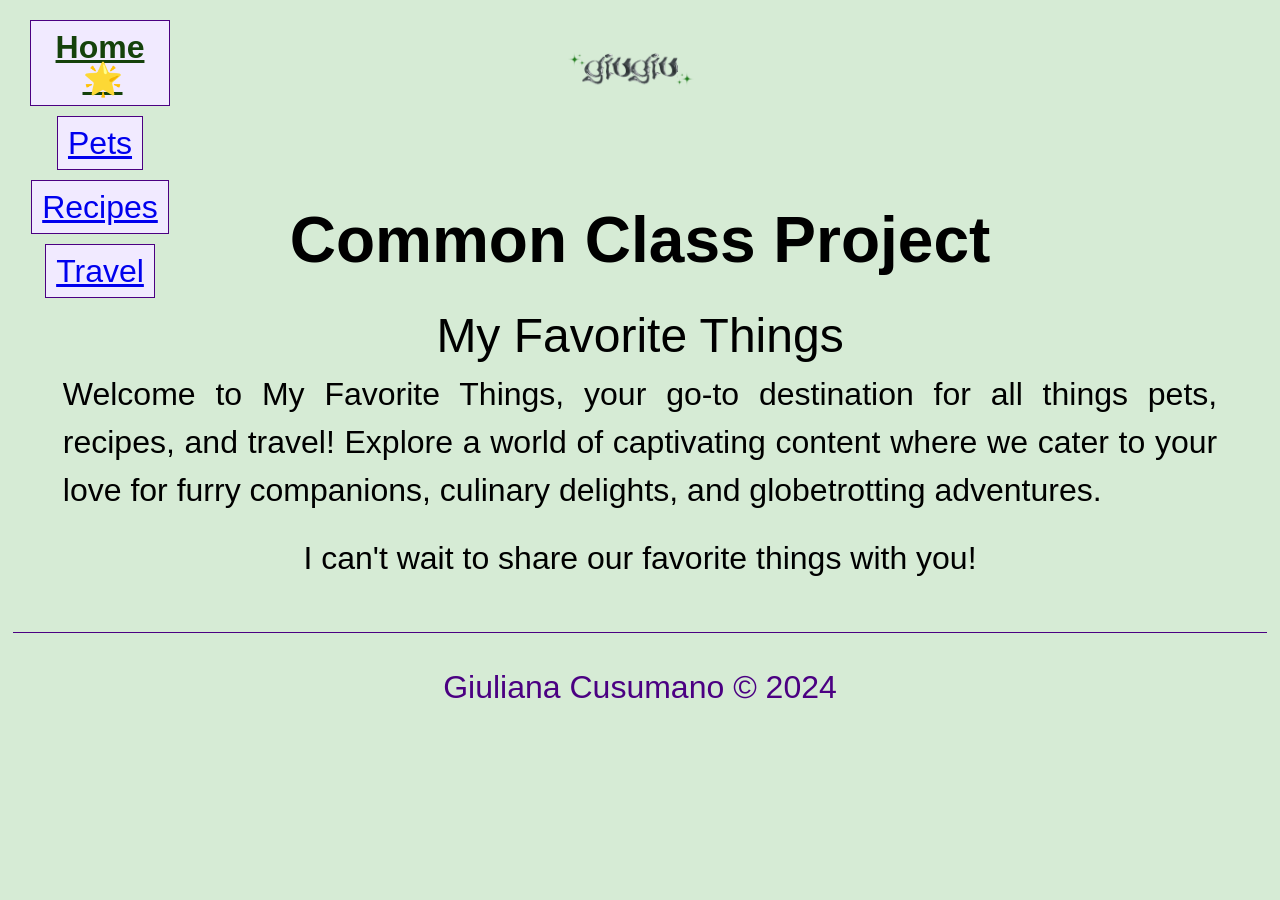
<file: index.html>
<!DOCTYPE html>
<html lang="en">

<head>
    <meta charset="UTF-8">
    <meta name="viewport" content="width=device-width, initial-scale=1.0">
    <title>My Favorite Things</title>
    <link rel="stylesheet" href="css/html5reset.css">
    <link rel="stylesheet" href="css/giugiustyle.css">
</head>
<body>
    <div id="container">
        <div class="wave-container">
            <div class="wave"></div>
        </div>
        <a href="#main-content" class="skip-link">Skip to Main Content</a>
        <header role="banner">
            <img src="images/GiuGiu-logo.png" alt="Logo" class="logo">
            <nav class="navigation">
            <ul>
                    <li><a href="index.html" class="active">Home</a></li>
                    <li><a href="pets.html">Pets</a></li>
                    <li><a href="recipes.html">Recipes</a></li>
                    <li><a href="travel.html">Travel</a></li>
                </ul>
            </nav>
        </header>
        <main id="main-content" role="main">
            <div class="name-photo-section">
                <h1>Common Class Project</h1>
                <h2>My Favorite Things</h2>
                <p>Welcome to My Favorite Things, your go-to destination for all things pets, recipes, and travel! Explore a world of captivating content where we cater to your love for furry companions, culinary delights, and globetrotting adventures. </p>
                <p>I can't wait to share our favorite things with you!</p>
            </div>
        </main>
        <footer role="contentinfo">
            <p> Giuliana Cusumano &copy; 2024</p>
        </footer>
    </div>
</body>
</html>
</file>
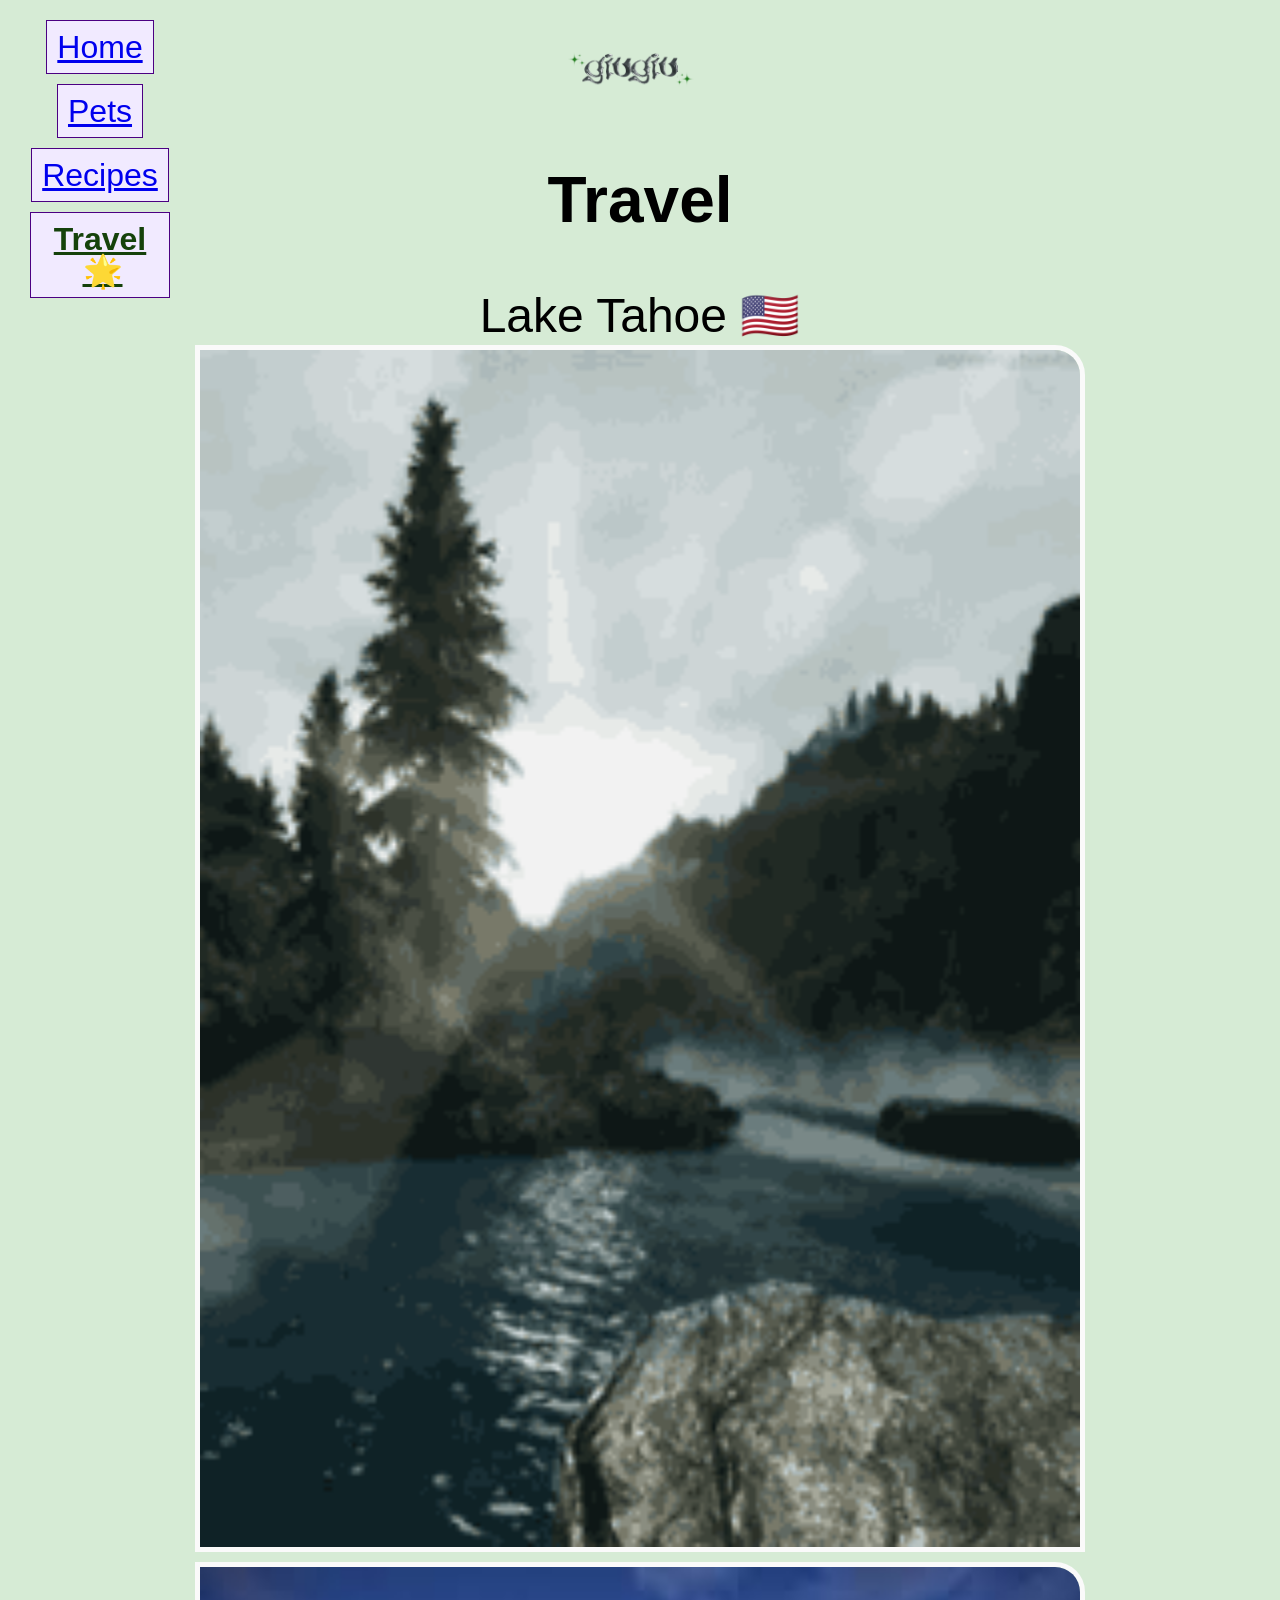
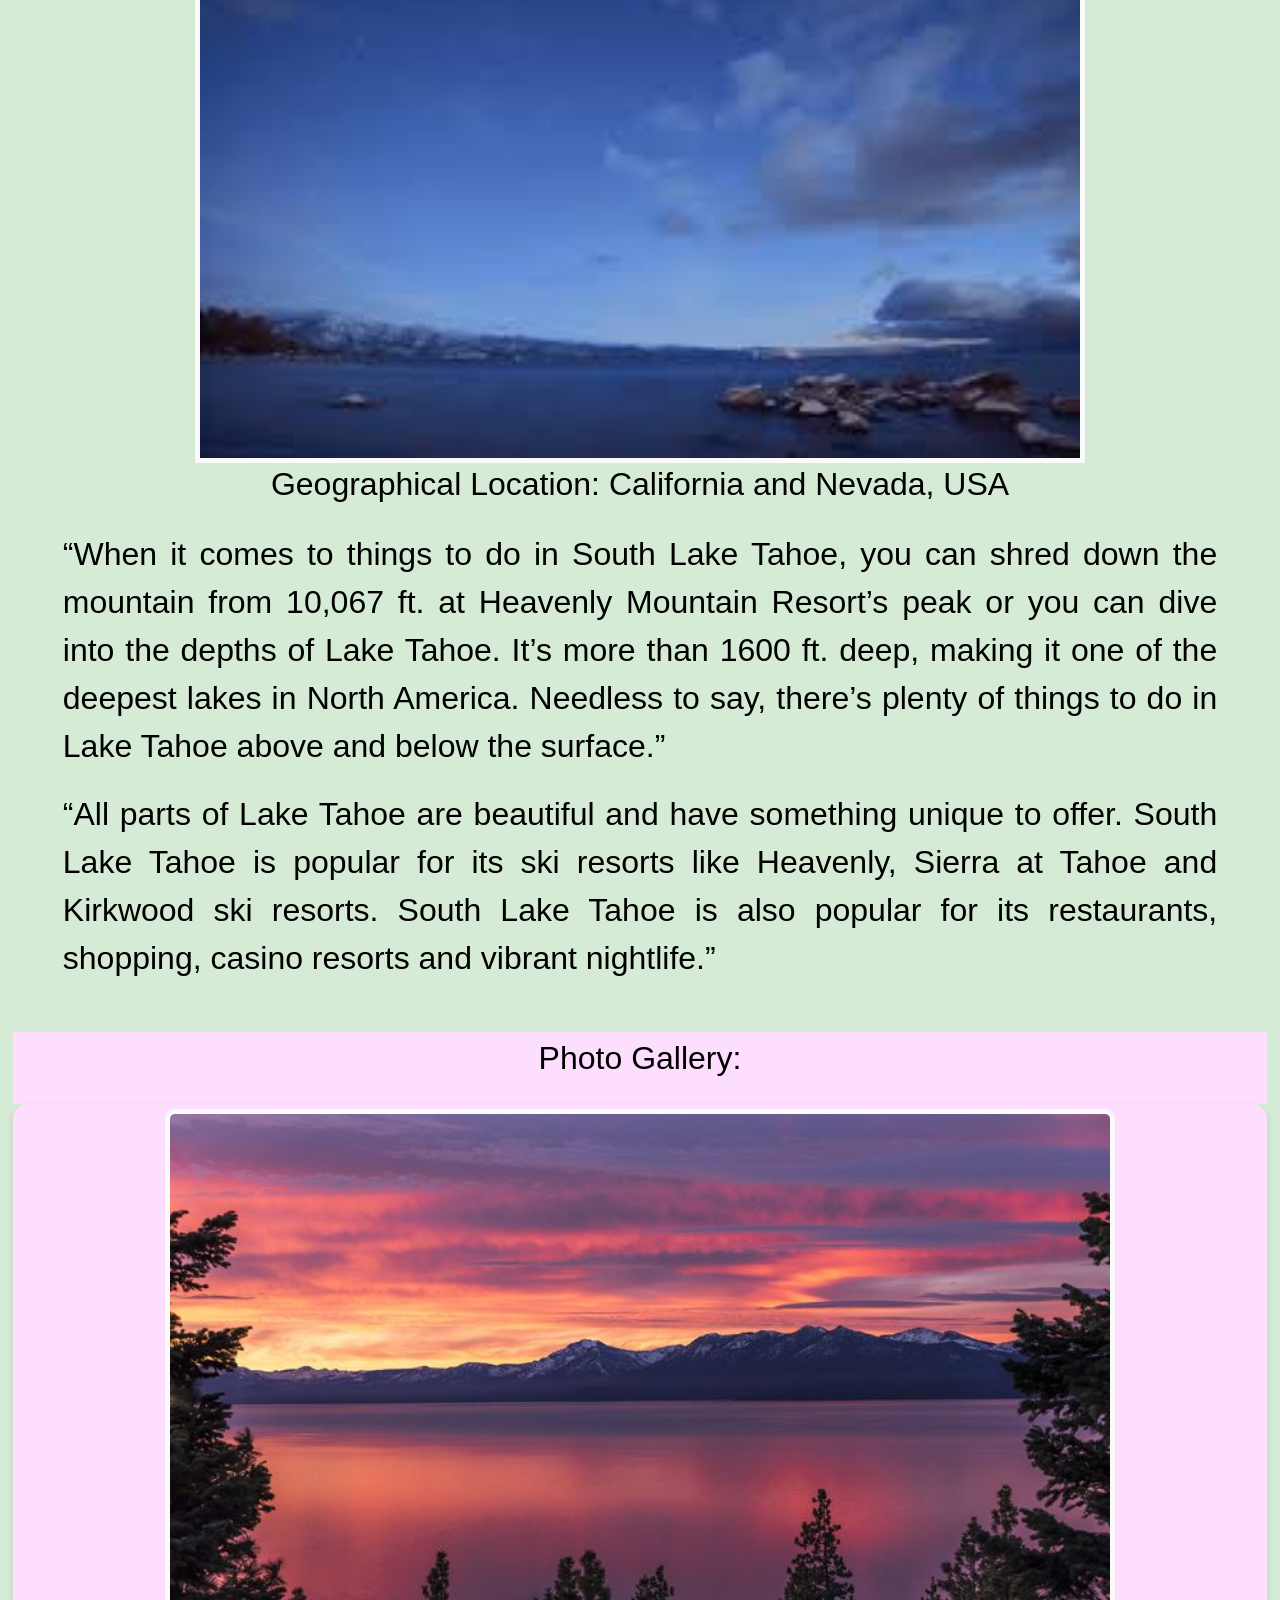
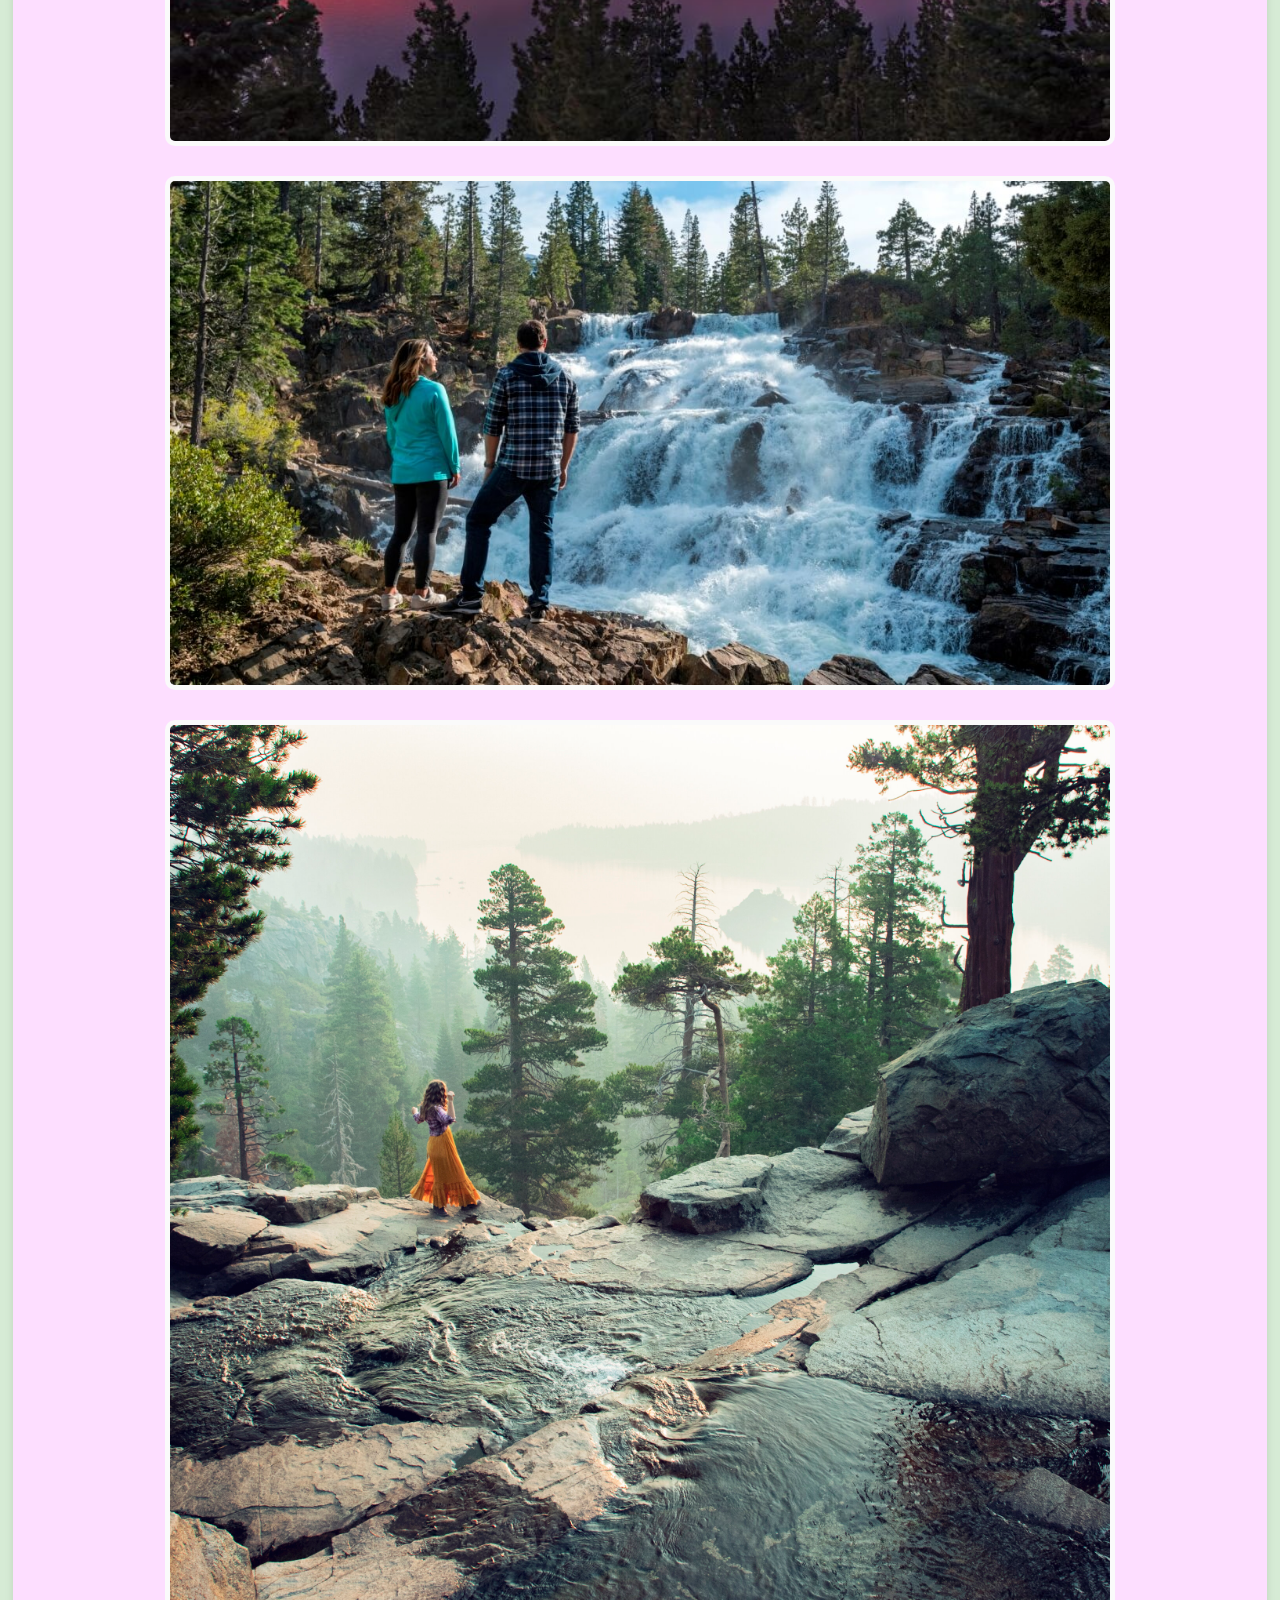
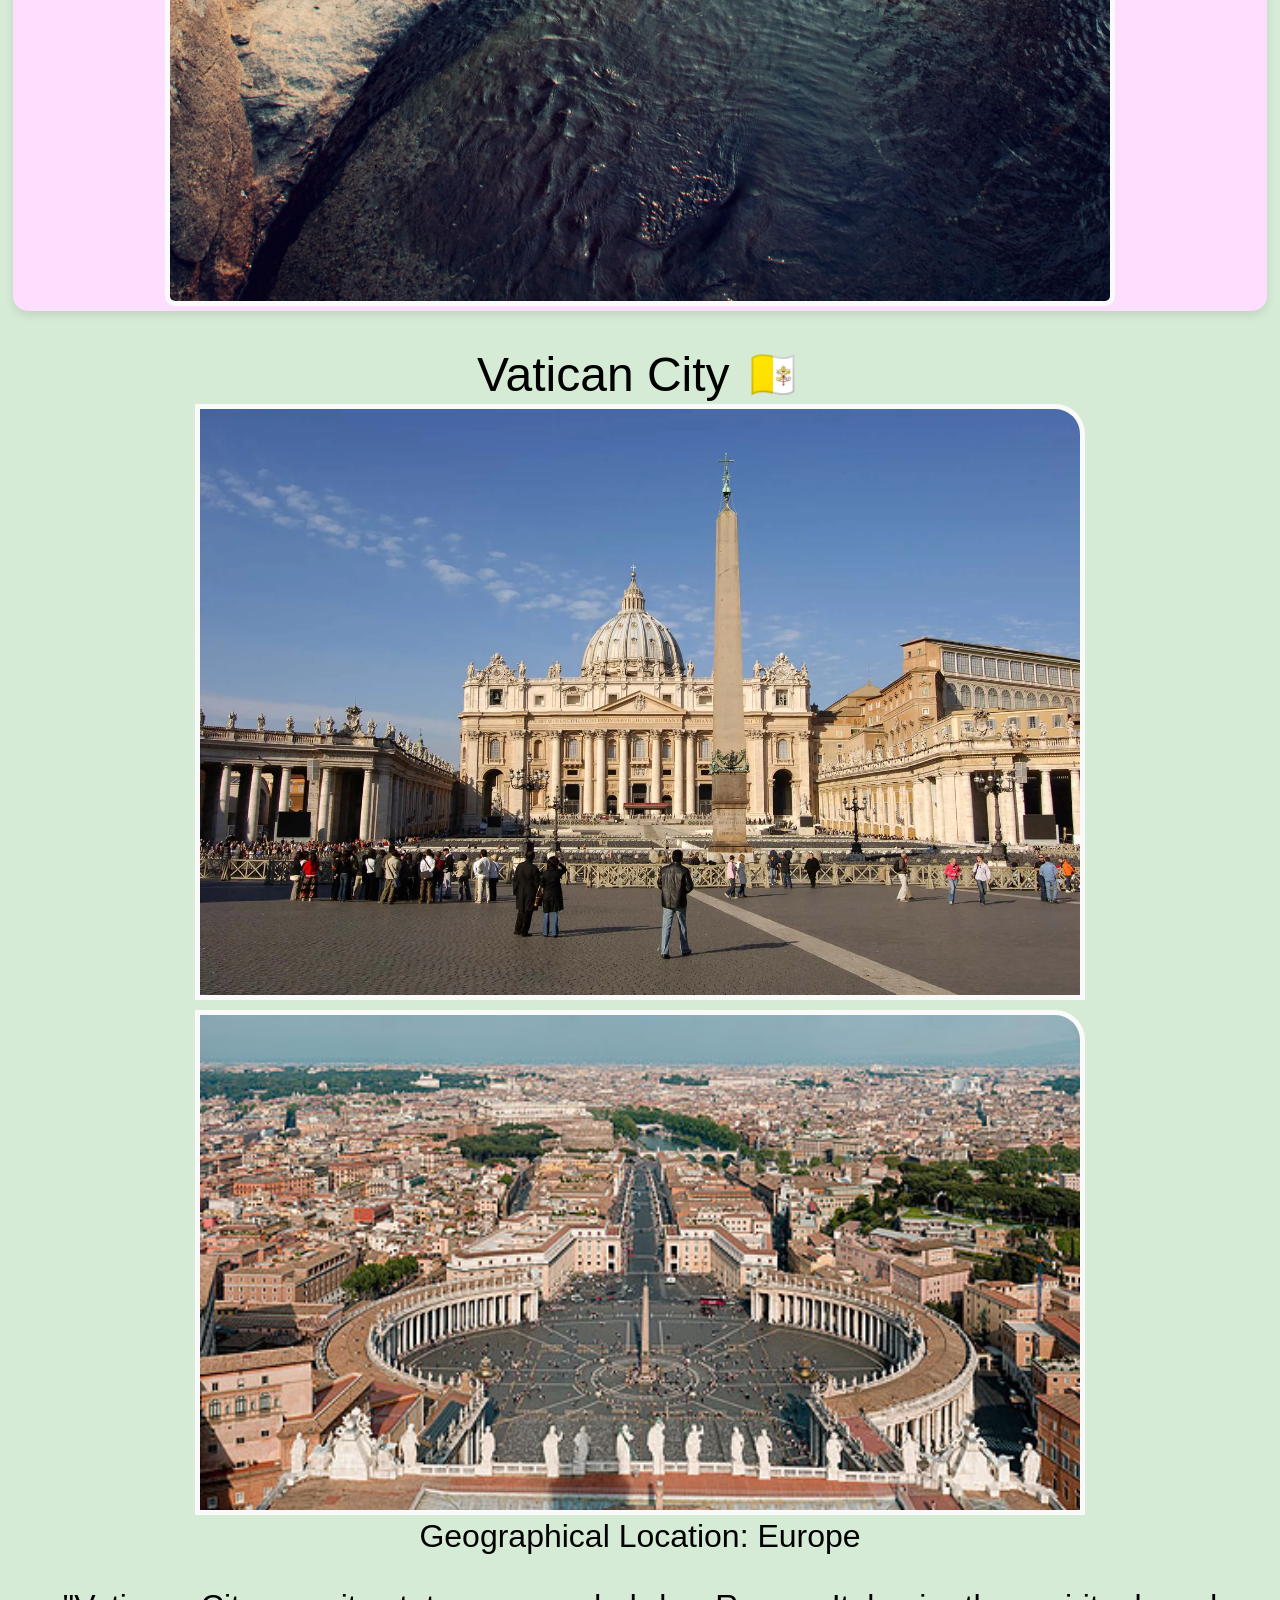
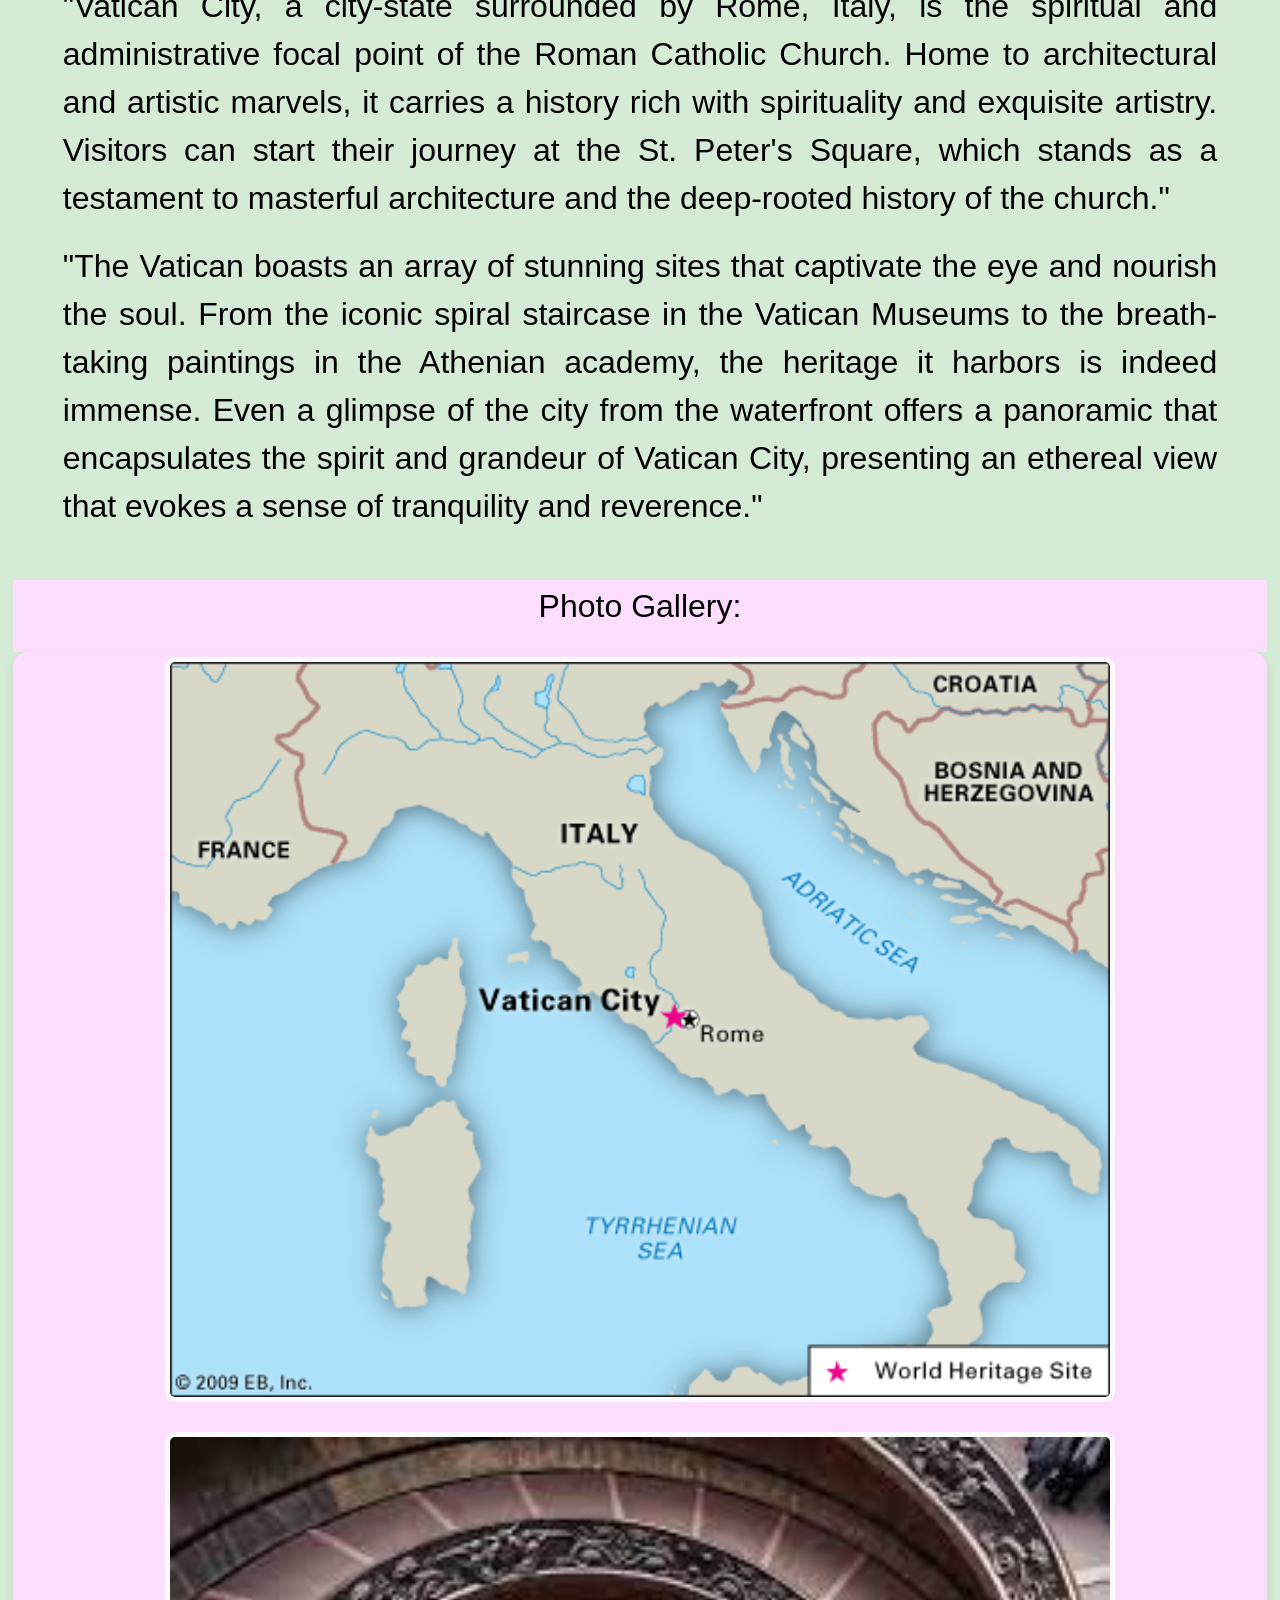
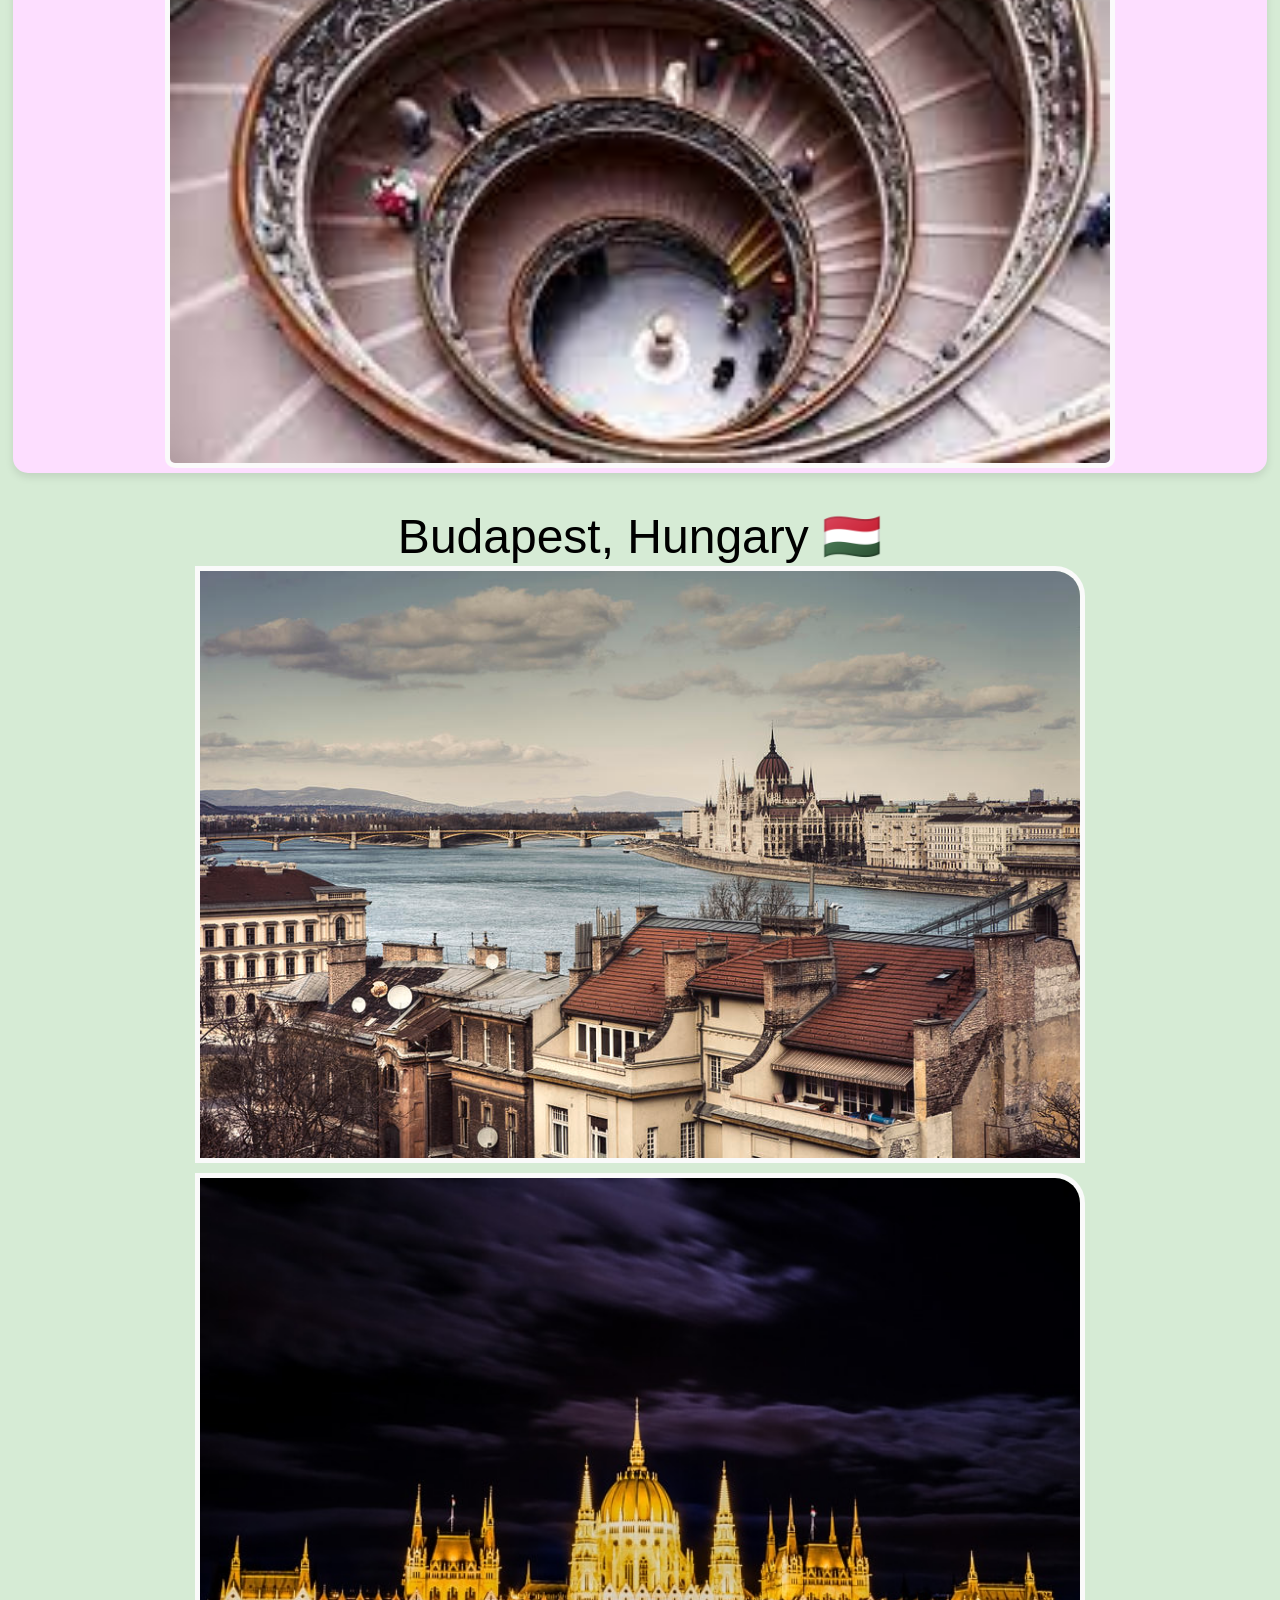
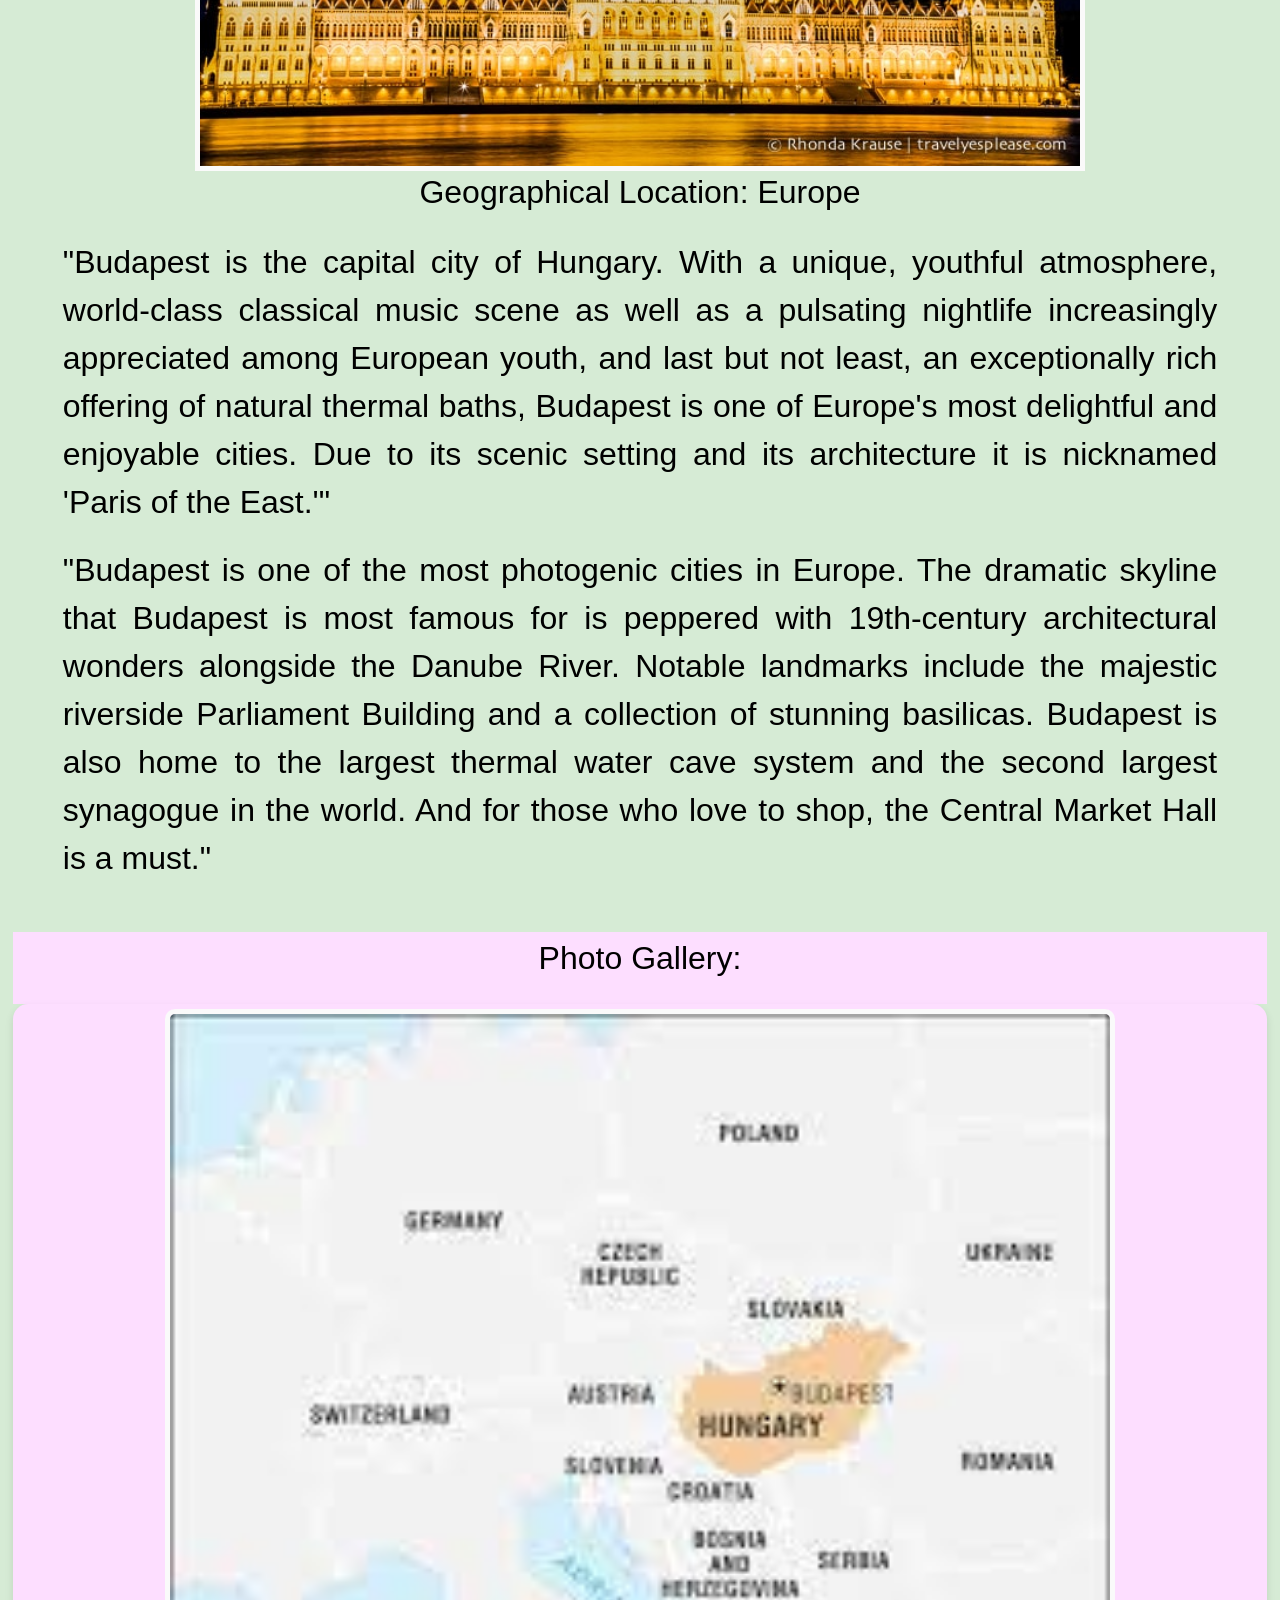
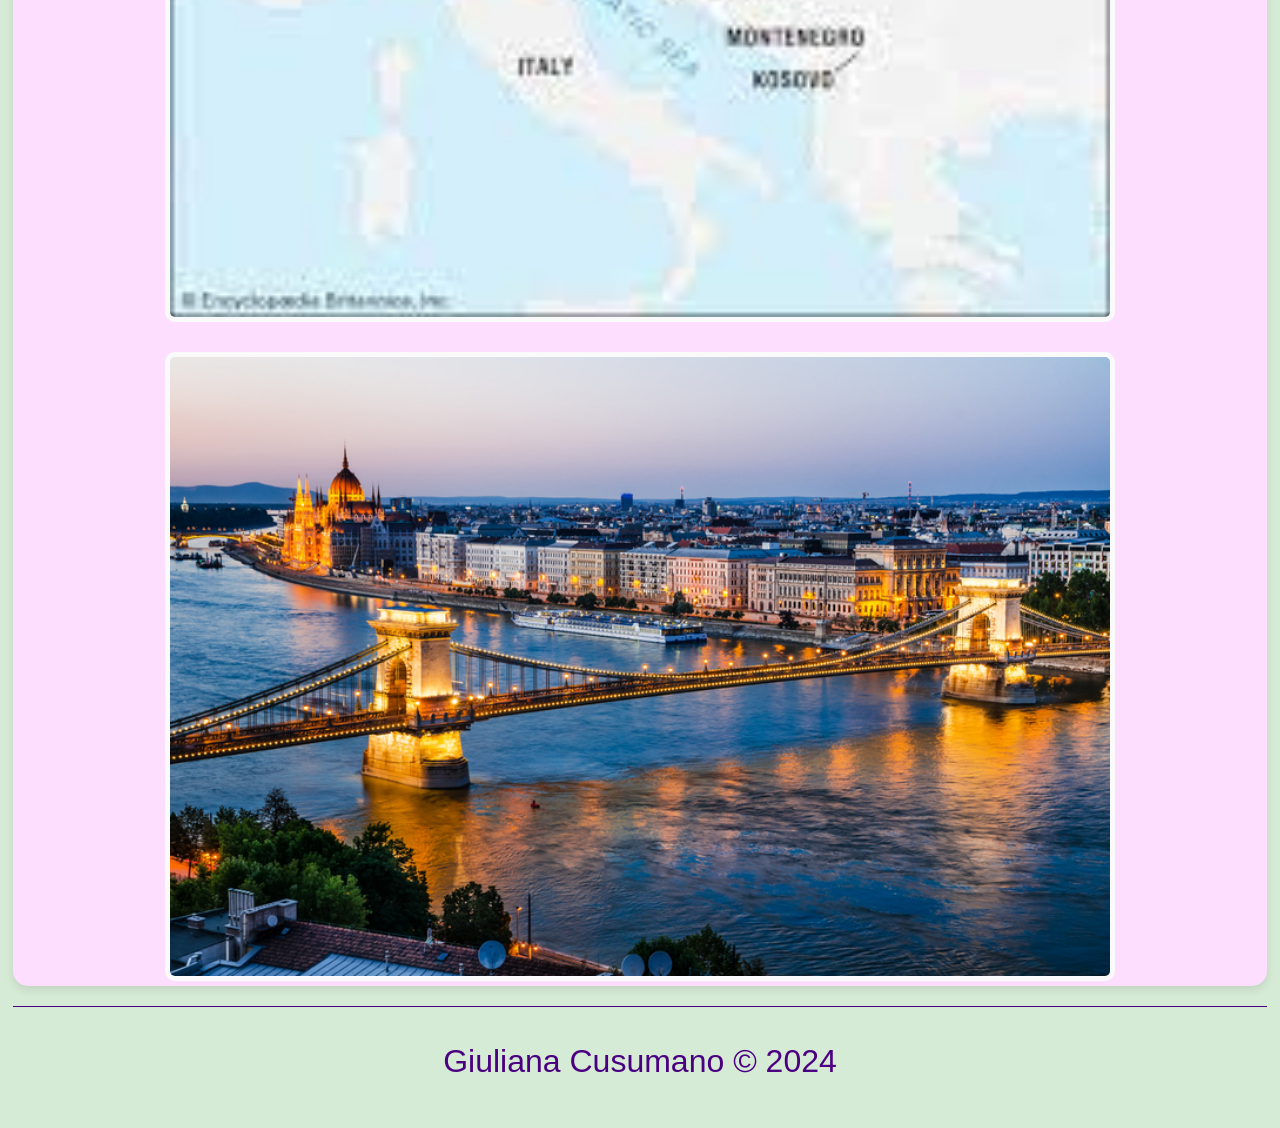
<file: travel.html>
<!DOCTYPE html>
<html lang="en">

<head>
    <meta charset="UTF-8">
    <meta name="viewport" content="width=device-width, initial-scale=1.0">
    <title>Document</title>
    <link rel="stylesheet" href="css/html5reset.css">
    <link rel="stylesheet" href="css/giugiustyle.css">
</head>
<body>
    <div class="wave-container">
        <div class="wave"></div>
    </div>
    <a href="#main-content" class="skip-link">Skip to Main Content</a>
    <header role="banner">
        <img src="images/GiuGiu-logo.png" alt="Logo" class="logo">
        <nav class="navigation">
            <ul>
                <li><a href = "index.html">Home</a></li>
                <li><a href = "pets.html">Pets</a></li>
                <li><a href = "recipes.html">Recipes</a></li>
                <li><a href = "travel.html"class="active">Travel</a></li>
            </ul>
        </nav>
    </header>
    <main id="main-content" role="main">
        <h1>Travel</h1>
        <div class="name-photo-section">
            <h2>Lake Tahoe 🇺🇸</h2>
            <img src="images/lake_tahoe.gif" width = "400" alt="A gif of Lake Tahoe">
            <img src="images/laketahoe.jpeg" width = "400" alt="Lake Tahoe at night">

            <h3>Geographical Location: California and Nevada, USA </h3>

            <p>“When it comes to things to do in South Lake Tahoe, you can shred down the mountain from 10,067 ft. at Heavenly Mountain Resort’s peak or you can dive into the depths of Lake Tahoe. It’s more than 1600 ft. deep, making it one of the deepest lakes in North America. Needless to say, there’s plenty of things to do in Lake Tahoe above and below the surface.”</p> 
            <p>“All parts of Lake Tahoe are beautiful and have something unique to offer. South Lake Tahoe is popular for its ski resorts like Heavenly, Sierra at Tahoe and Kirkwood ski resorts. South Lake Tahoe is also popular for its restaurants, shopping, casino resorts and vibrant nightlife.”</P>
        </div>
        <div class="photo-gallery-title">
            <h3>Photo Gallery:</h3>
        </div>
        <div class="photo-gallery">
            <img src="images/lake_tahoe_sunset.jpg" width ="200" alt = "A pink and orange sunset over a lake">
            <img src="images/lake_tahoe_waterfall.jpg"  width ="200" alt="Man standing in front of waterfall">
            <img src="images/lake-tahoe-eagle-falls.jpg"  width ="200" alt="Girl standing at the top of a waterfall">
            </div>
            <!-- Sara Bennett and Giuliana Cusumano -->
            <div class="name-photo-section">
            <h2>Vatican City 🇻🇦</h2>
            <img src="images/vatican-city.webp" width = "400" alt="A picture of Vatican City">
            <img src="images/vatican-city-2.jpeg" width = "400" alt="A picture of Vatican City">

            <h3>Geographical Location: Europe</h3>
            <p>"Vatican City, a city-state surrounded by Rome, Italy, is the spiritual and administrative focal point of the Roman Catholic Church. Home to architectural and artistic marvels, it carries a history rich with spirituality and exquisite artistry. Visitors can start their journey at the St. Peter's Square, which stands as a testament to masterful architecture and the deep-rooted history of the church."</p>
            <p>"The Vatican boasts an array of stunning sites that captivate the eye and nourish the soul. From the iconic spiral staircase in the Vatican Museums to the breath-taking paintings in the Athenian academy, the heritage it harbors is indeed immense. Even a glimpse of the city from the waterfront offers a panoramic that encapsulates the spirit and grandeur of Vatican City, presenting an ethereal view that evokes a sense of tranquility and reverence."</p>
            </div>
            <div class="photo-gallery-title">
                <h3>Photo Gallery:</h3>
            </div>
            <div class="photo-gallery">
            <img src="images/vatican-city-map.jpeg" width ="200" alt = "Map showing geographical location of Vatican City.">
            <img src="images/vatican-city-staircase.jpeg" width ="200" alt="Spiral staircase in the Vatican Museums.">
            </div>
            <!--Giuliana Cusumano -->
            <div class="name-photo-section">
            <h2>Budapest, Hungary 🇭🇺</h2>
            <img src="images/budapest.jpeg" width = "400" alt="A picture of Budapest skyline.">
            <img src="images/budapest-2.jpeg" width = "400" alt="A picture of Budapest Parliament Building.">
            <h3>Geographical Location: Europe</h3>
            <p>"Budapest is the capital city of Hungary. With a unique, youthful atmosphere, world-class classical music scene as well as a pulsating nightlife increasingly appreciated among European youth, and last but not least, an exceptionally rich offering of natural thermal baths, Budapest is one of Europe's most delightful and enjoyable cities. Due to its scenic setting and its architecture it is nicknamed 'Paris of the East.'"</p>
            <p>"Budapest is one of the most photogenic cities in Europe. The dramatic skyline that Budapest is most famous for is peppered with 19th-century architectural wonders alongside the Danube River. Notable landmarks include the majestic riverside Parliament Building and a collection of stunning basilicas. Budapest is also home to the largest thermal water cave system and the second largest synagogue in the world. And for those who love to shop, the Central Market Hall is a must."</p>
            </div>
            <div class="photo-gallery-title">
                <h3>Photo Gallery:</h3>
            </div>
            <div class="photo-gallery">
            <img src="images/budapest-map.jpeg" width ="200" alt = "Map showing geographical location of Budapest relative to Europe.">
            <img src="images/budapest-bridge.jpeg" width ="200" alt="A picture of Budapest Chain Bridge.">
            </div>
            <!--Giuliana Cusumano -->

        </main>
    <footer role="contentinfo">
    <p> Giuliana Cusumano &copy; 2024</p>
    </footer>
</body>
</html>
</file>
<file: css/giugiustyle.css>
body {
  background-color: #D6EBD5;
  color: black;
  margin: 1%;
  font-size: 100%;
  font-family: anaheim, sans-serif;
}

header {
  background-color: #D6EBD5;
  padding: 20px;
  text-align: center;
  /* Center the content horizontally */
  border: none;
}

header img {
  border: none;
  width: 100%;
  height: auto;
  max-width: 600px;
  display: block;
  margin: 0 auto;
}



h1,
h2,
h3 {
  font-family: anaheim, sans-serif;
}

h1 {
  font-weight: bold;
  font-size: 2em;
  display: flex;
  flex-direction: column;
  align-items: center;
  justify-content: center;
  margin: 20px;
  padding: 20px;
  background-color: #D6EBD5;
  text-align: center;
  max-width: 100%;
}


h2 {
  font-size: 1.5em;

}

h3 {
  font-size: 1em;
  margin-bottom: 20px;
}

p {
  padding: 10px;
  line-height: 1.5;
}

footer {
  text-align: center;
  background-color: #D6EBD5;
  padding: 20px;
  border-top: 1px solid #4b0082;
  margin-top: 20px;
  font-family: anaheim, sans-serif;
  font-size: 1em;
  color: #4b0082;
}

footer a {
  color: #4F1271;
  text-decoration: none;
}

footer a:hover {
  text-decoration: underline;
}

nav ul {
  list-style-type: none;
  margin: 0;
  padding: 0;
  display: flex;
  flex-wrap: wrap;
  justify-content: center;
  text-align: center;
}

nav ul li {
  display: inline-block;
  background-color: #f1eaff;
  padding: 10px;
  border: 1px solid #4b0082;
  overflow: hidden;
  transition: background-color 0.3s ease;
  margin: 0 10px;
  /* Adjust spacing between navigation links */
  justify-content: center; 
  align-items: center;
}

nav ul li:hover {
  background-color: #c5b1e8;
}

.active {
  color: #15420b;
  font-weight: bold;
}

a:visited {
  color: #0c3b01;
}

.active::after {
  content: "🌟";
  margin-left: 5px;
}



/* for .gif { */
.gif {
  width: 100%;
  height: auto;
  max-width: 100%;
  display: block;
  margin: 0 auto;
}

@media (prefers-reduced-motion: reduce) {
  .gif {
    display: none;
  }
}

/* skip link */
.skip-link {
  border: 0;
  clip: rect(0 0 0 0);
  height: 1px;
  margin: -1px;
  overflow: hidden;
  padding: 0;
  position: absolute;
  white-space: nowrap;
  width: 1px;
  background-color: #fff;
  border: 2px solid #000;
  color: #000;
  font-family: 'Franklin Gothic Medium', 'Arial Narrow', Arial, sans-serif;
  letter-spacing: .15ch;
  padding: 1rem 2rem;
  text-decoration: none;
  transition: background-color .3s ease-in-out, color .3s ease-in-out;
  visibility: visible; /* Change visibility to visible */
}

.skip-link:focus {
  clip: auto;
  height: auto;
  margin: 0;
  overflow: visible;
  position: fixed; /* Change position to fixed */
  width: auto;
  outline: none;
  top: 1rem; /* Adjust top position */
  left: 1rem; /* Adjust left position */
  z-index: 10;
}

.skip-link:focus:hover {
  background-color: #000;
  color: #fff;
}


.contentinfo {
  padding: 100px;
  text-align: center;
  border: none;
}

img {
  border: 5px solid #fafafa;
  padding: 0px;
  margin: 5px;
  border-top-right-radius: 30px;
  width: 300px;
  height: auto;
}

/* Styling for the photo gallery */
.photo-gallery-container {
  overflow-x: scroll;
  scroll-snap-type: x mandatory;
  /* Ensure images snap into view */
  display: flex; /* or display: grid; for grid layout */
}
.photo-gallery {
  display: grid;
  grid-template-columns: repeat(auto-fit, minmax(200px, 1fr));
  grid-auto-rows: minmax(200px, auto);
  gap: 20px;
  justify-items: center;
  align-items: center;
  background-color: #fddeff;
  /* Light purple background */
  max-width: 100%;
  border-radius: 15px;
  /* Rounded corners */
  box-shadow: 0 4px 8px rgba(0, 0, 0, 0.1);
  /* Drop shadow */
}

.photo-gallery h3 {
  margin-top: 0;
  /* Remove top margin of the title */
}

.photo-gallery img {
  max-width: 100%;
  max-height: 100%;
  object-fit: cover;
  border-radius: 10px;
  transition: transform 0.3s ease;
}

.photo-gallery img:hover {
  transform: scale(1.1);
}


@font-face {
  font-family: Anahiem;
  src: url(/Anaheim/Anaheim-Regular.ttf) format('ttf'),
}

.photo-gallery-title {
  justify-items: center;
  align-items: center;
  padding: 10px;
  /* Reduced padding */
  background-color: #fddeff;
  /* Light purple background */
  max-width: 100%;
  text-align: center;

}

/* tablet view */
@media screen and (min-width: 768px) {
  .photo-gallery {
    grid-template-columns: 1fr;
    /* Switch to one image per row */
  }

  nav.navigation {
    position: fixed;
    left: 0;
    top: 0;
    width: 200px;
    height: 100%;
    overflow-y: auto;
    text-align: left;
  }
  
  nav ul {
    margin: 0;
    padding: 20px;
  }
  
  nav ul li {
    display: block;
    margin-bottom: 10px;
  }
  

  body {
    font-size: 200%;
    /* Reset font size */
  }

  img {
    width: 75%;
  }

  h3.name-photo-section {
    word-wrap: break-word;
    /* Ensure long words are broken */
  }
}

.name-photo-section {
  display: flex;
  flex-direction: column;
  align-items: center;
  justify-content: center;
  margin: 20px;
  padding: 20px;
  background-color: #D6EBD5;
  text-align: center;
  text-align: justify;
  max-width: 100%;
}

.name-photo-section::after {
  content: '';
  /* Create an empty pseudo-element */
  flex-grow: 1;
  /* Allow the pseudo-element to grow and fill remaining space */
}

.ingredients-and-instructions {
  background-color: #e9ffc0;
  /* Light green background */
  padding: 20px;
  border-radius: 10px;
  margin-top: 20px;
  /* Add some top margin */
}

.ingredients-and-instructions h3 {
  font-size: 1.5em;
  /* Increase heading font size */
  font-weight: bold;
  /* Make the heading bold */
}

.ingredients-and-instructions p {
  margin-bottom: 10px;
  /* Add space between paragraphs */
}


.likes-section {
  background-color: #e9ffc0;
  padding: 20px;
  text-align: center;
  margin-top: 20px;
  border-radius: 10px;
  box-shadow: 0 4px 8px rgba(0, 0, 0, 0.1);
}

.likes-section h3 {
  font-size: 1.2em;
  margin-bottom: 10px;
}

.likes-section ul {
  list-style-type: none;
  padding: 0;
  margin: 0;
}

.likes-section li {
  display: inline-block;
  margin: 5px;
  padding: 8px 12px;
  border-radius: 20px;
  background-color: #bdecb6;
  font-weight: normal;
  color: #333;
  transition: background-color 0.3s ease;
}

.likes-section li:hover {
  background-color: #8ad387;
}
</file>
